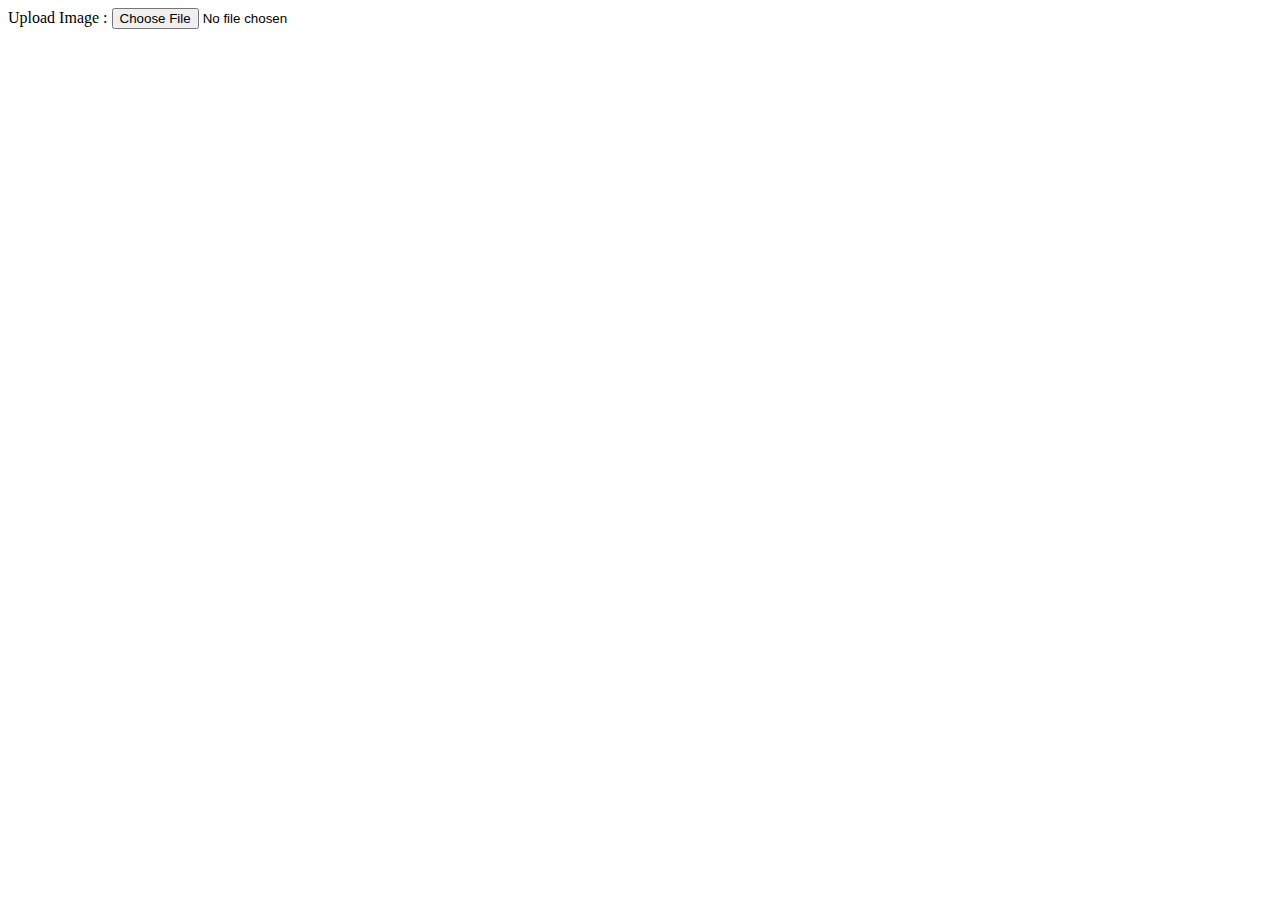
<file: assessment_1/index.html>
<!DOCTYPE html>
<html>
  <head>
    <meta name="viewport" content="width=device-width, initial-scale=1">    
    <link rel="stylesheet" href="./site.css">
</head>
  <body>
    <div class ='imgInput'>
        Upload Image : <input type="file"  id="image-input" onchange="onFileSelected(event)" accept="image/*" value="chose image">
      </div>
    <div id="imgParent">
        <img id="display-image">      
    </div>
    <div id="imgDetails" style="display: none;">
        <div>Image name : <span id="imageName"></span></div>
        <div>Dimensions : <span id="imageDimension"></span></div>
        <div>MIME Type : <span id="imageMime"></span></div>
    </div>
    <div id="descriptionTableContainer">
    </div>
    <script src="https://d3js.org/d3.v5.min.js"></script>
    <script src="./image-mapper.js"></script>
  </body>
</html>
</file>
<file: assessment_1/site.css>
.imgInput {
 height: 25px;
 margin-bottom: 5px;
} 
#imgParent {
position: relative;
display: inline-block;
margin-bottom: 15px;
}
#imgParent img {
display: block;
}
#imgParent svg {
 position: absolute;
 top:0;
}
#imgDetails {
 background-color: #efefef;
 border: 1px solid #000000;
 width: fit-content;
 margin-bottom: 15px;
}
#imgDetails div {
 margin: 5px;
}
.card {
border : 1px solid #eee;
box-shadow : 0 2px 2px #ccc;
width : 200px;
height : 100px;
margin : 10px;
padding : 10px;
position: absolute;
background-color: #ffffff;
}
.cardHover {
border : 1px solid #eee;
box-shadow : 0 2px 2px #ccc;
width : fit-content;
height : 20px;
margin : 10px;
padding : 10px;
position: absolute;
background-color: #efefef;
}
.tooltip  div {
margin-bottom: 10px;
}
.saveBtn {
background-color:#008000;
border: 1px solid #008000;
}
.cancelBtn {
background-color:#e43d30;
border: 1px solid #e43d30;
margin-left: 15px;
}
.tooltip button {
width: 65px;
padding: 7px;
color: white;
border-radius: 5px;
}
#descriptionTableContainer table {
width: 100%;
margin-bottom: 1rem;
background-color: transparent;
border-collapse: collapse;


}
#descriptionTableContainer table th {
 vertical-align: bottom;
border-bottom: 2px solid #dee2e6;
}
#descriptionTableContainer table td {
 padding: 0.75rem;
vertical-align: top;
border-top: 1px solid #dee2e6;
text-align: center;
}
.noRecordTd {
 border-bottom: 1px solid #dee2e6;
}
#descriptionTableContainer {
 max-height: 300px;
 overflow-y: auto;
}
#descriptionTableContainer table tr:nth-child(1) {
 position: sticky;
 top: 0;
 background-color: #ffffff;
}
tr:hover {background-color: #dbd3d3 !important;}
tr:nth-child(even) {background-color: #efefef;}
tr td:last-child span {cursor: pointer;}
.border-warning-color {
 border: 1px solid #e43d30;
}
</file>
